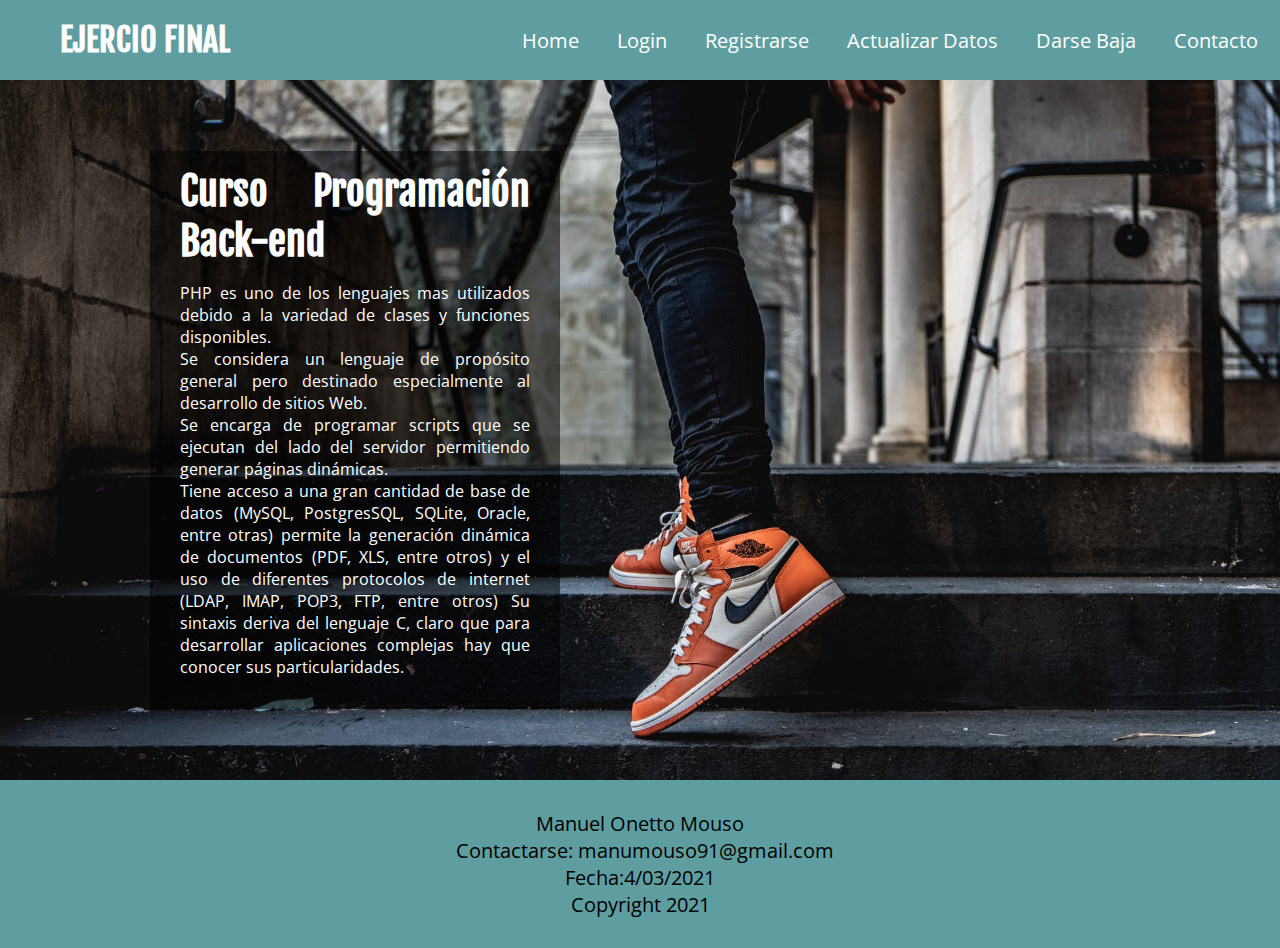
<file: Ejercicio Final/index.html>
<!DOCTYPE html>
<html lang="en">
<head>
    <meta charset="UTF-8">
    <title>Home</title>

    <link href="https://fonts.googleapis.com/css?family=Fjalla+One|Open+Sans+Condensed:300,300i,700&display=swap" rel="stylesheet">
    <link rel="stylesheet" href="estilos.css">
</head>
<body>
    <header>
        <h1>EJERCIO FINAL</h1>
        <nav id="links">
            <a href="index.html" class="efecto_link">Home </a>
            <a href="login.html" class="efecto_link">Login</a>
            <a href="alta.html" class="efecto_link">Registrarse</a>
            <a href="update.html" class="efecto_link">Actualizar Datos</a>
            <a href="baja.html" class="efecto_link">Darse Baja</a>
            <a href="index.html#footer" class="efecto_link">Contacto</a>
        </nav>
    </header>
    <main>
        <section id="banner">
            <div id="text_banner">
                <h2>Curso Programación Back-end</h2>
                <p > PHP es uno de los lenguajes mas utilizados debido a la variedad de clases y funciones
                    disponibles. <br>
                    Se considera un lenguaje de propósito general pero destinado especialmente al desarrollo
                    de sitios Web. <br>
                    
                    Se encarga de programar scripts que se ejecutan del lado del servidor permitiendo generar
                    páginas dinámicas. <br>
                    
                    Tiene acceso a una gran cantidad de base de datos (MySQL, PostgresSQL, SQLite, Oracle,
                    entre otras) permite la generación dinámica de documentos (PDF, XLS, entre otros) y el
                    uso de diferentes protocolos de internet (LDAP, IMAP, POP3, FTP, entre otros)
                    Su sintaxis deriva del lenguaje C, claro que para desarrollar aplicaciones complejas hay que
                    conocer sus particularidades.</p>
            </div>
        </section>

        
    </main>

    <footer>
        <a name="footer"></a>
        <div style="font-size: 20px;">Manuel Onetto Mouso</div>
        <div><a style="color: black;" href="mailto:manumouso91@gmail.com">Contactarse: manumouso91@gmail.com</a> </div>
        <div style="font-size: 20px;">Fecha:4/03/2021</div>
        <div style="font-size: 20px;">Copyright 2021</div>
    </footer>
</body>
</html>
</file>
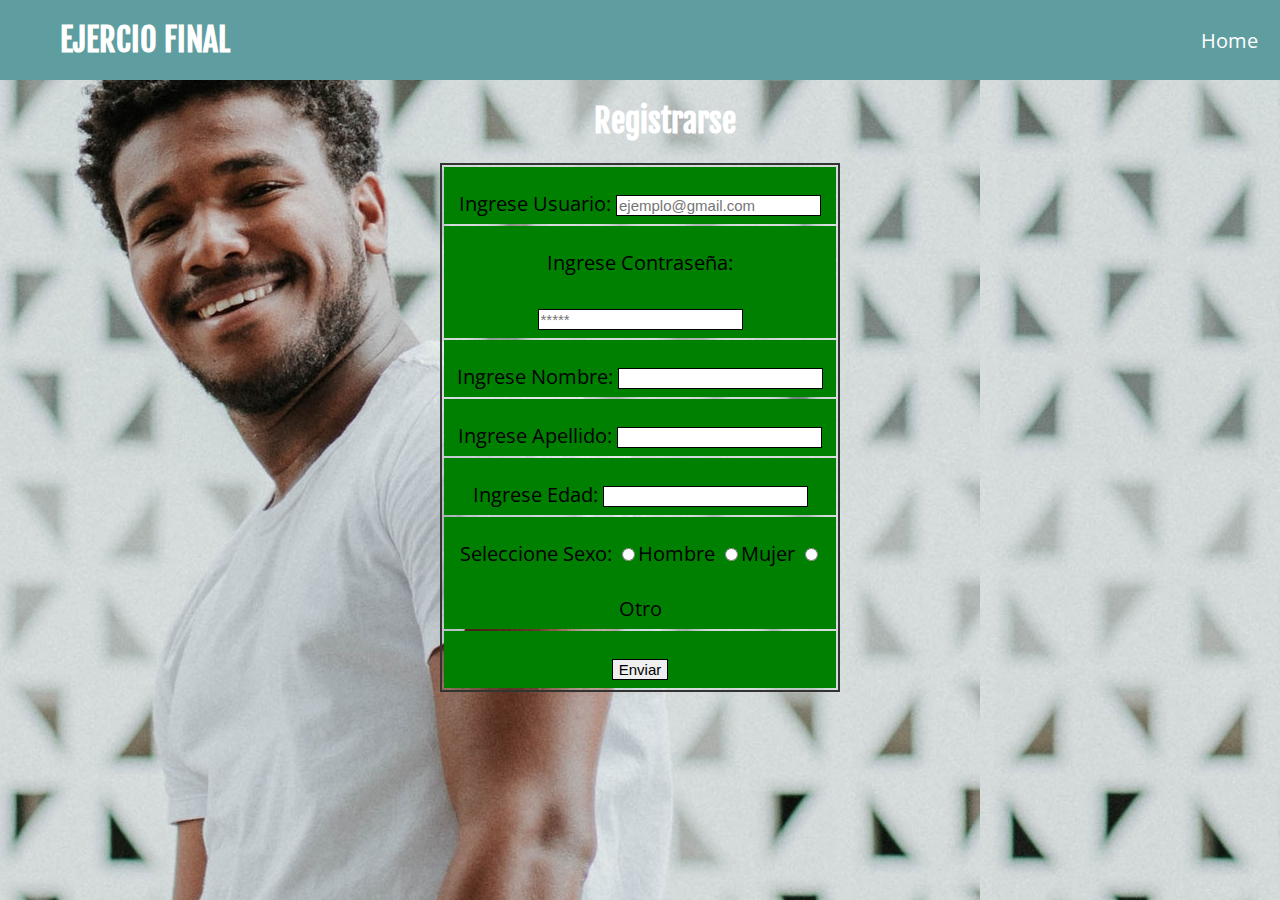
<file: Ejercicio Final/alta.html>
<!DOCTYPE html>
<html lang="es">
    <head><meta http-equiv="Content-Type" content="text/html; charset=UTF-8">
    
        <link href="https://fonts.googleapis.com/css?family=Fjalla+One|Open+Sans+Condensed:300,300i,700&display=swap" rel="stylesheet">
        <link rel="stylesheet" href="estilos.css">
    <title>Alta</title>
    <style>
        table {
            width: 400px;
            border: 2px solid #333;
            text-align: center;
            margin-left: auto;
            margin-right: auto;
        }

        th {
            font-size: 18px;
        }
    
        td{
            background-color: green;
            text-align: center;
            font-size: 40px;
        }
        input{
            border: 0.5px solid black;
            font-size: 15px;
        }
        
    </style>
</head>
<body style="background-image: url(images/imagen_1.jpg);background-position-x: -300px;background-position-y: -300px;">
    <header>
        <h1>EJERCIO FINAL</h1>
        <nav id="links">
            <a href="index.html" class="efecto_link">Home </a>
            
        </nav>
    </header>
    <main >
    
    <h1 style="text-align:center" >Registrarse</h1>
   
    <table >
        <form action="alta.php" method="post">
        <tbody>
        <tr>
           
            <td>
                <label style="font-size: 20px;">
                    Ingrese Usuario: 
                    <input type="email" name="txtUsuario" value="" placeholder="ejemplo@gmail.com">
                </label><br>
            </td>
        </tr>
        <tr>
            <td>
                <label style="font-size: 20px;">
                    Ingrese Contraseña: 
                    <input type="password" name="txtPassword" value="" placeholder="*****">
                </label><br>
            </td>
        </tr>
        <tr>
            <td>
                <label style="font-size: 20px;">
                    Ingrese Nombre: 
                    <input type="text" name="txtNombre" >
                </label><br>
            </td>
        </tr>
        <tr>
            <td>
                <label style="font-size: 20px;">
                    Ingrese Apellido: 
                    <input type="text" name="txtApellido" >
                </label><br>
            </td>
        </tr>
        <tr>
            <td>
                <label style="font-size: 20px;">
                    Ingrese Edad: 
                    <input type="text" name="numEdad" >
                </label><br>
            </td>
        </tr>
        <tr>
            <td>
                <label style="font-size: 20px;">
                    Seleccione Sexo: 
                    <input type="radio" name="radSexo" value="hombre">Hombre</input>
                    <input type="radio" name="radSexo" value="mujer">Mujer</input>
                    <input type="radio" name="radSexo" value="otro">Otro</input>
                </label>
            </td>
        </tr>
        <tr>
            <td>
                <label style="font-size: 25px;">
                    <input type="submit" value="Enviar">
                </label>
            </td>
        </tr>
    </tbody>
</form>
</table>

</main>

</body>
</html>
</file>
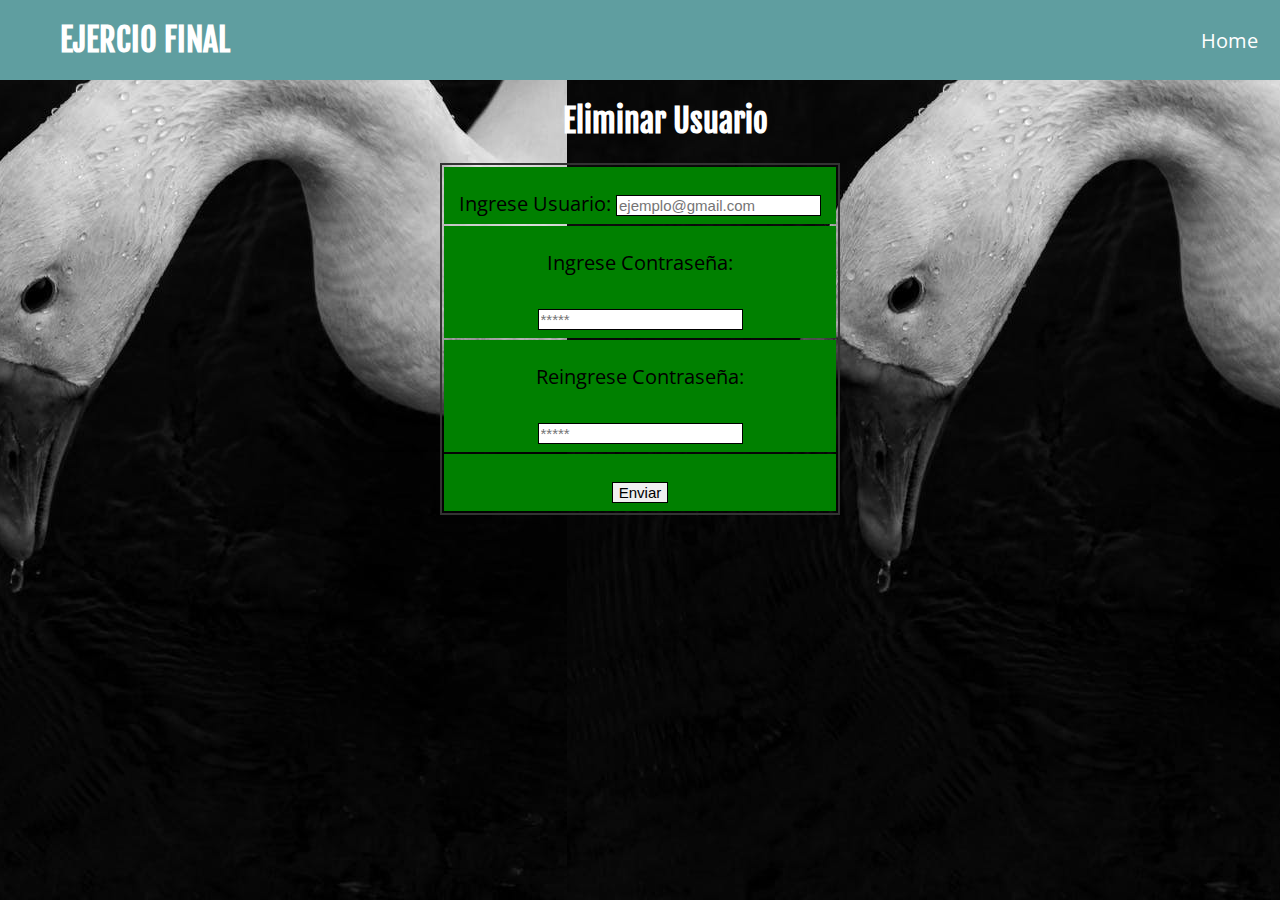
<file: Ejercicio Final/baja.html>
<!DOCTYPE html>
<html lang="es">
    <head><meta http-equiv="Content-Type" content="text/html; charset=UTF-8">
    
        <link href="https://fonts.googleapis.com/css?family=Fjalla+One|Open+Sans+Condensed:300,300i,700&display=swap" rel="stylesheet">
        <link rel="stylesheet" href="estilos.css">
    <title>Alta</title>
    <style>
        table {
            width: 400px;
            border: 2px solid #333;
            text-align: center;
            margin-left: auto;
            margin-right: auto;
        }

        th {
            font-size: 18px;
        }
    
        td{
            background-color: green;
            text-align: center;
            font-size: 40px;
        }
        input{
            border: 0.5px solid black;
            font-size: 15px;
        }
        
    </style>
</head>
<body style="background-image: url(images/imagen_4.jpeg);background-position-x: -300px;background-position-y: -300px;">
    <header>
        <h1>EJERCIO FINAL</h1>
        <nav id="links">
            <a href="index.html" class="efecto_link">Home </a>
            
        </nav>
    </header>
    <main >
    
    <h1 style="text-align:center" >Eliminar Usuario</h1>
   
    <table >
        <form action="baja.php" method="post">
        <tbody>
        <tr>
         
            <td>
                <label style="font-size: 20px;">
                    Ingrese Usuario: 
                    <input type="email" name="txtUsuario" value="" placeholder="ejemplo@gmail.com">
                </label><br>
            </td>
        </tr>
        <tr>
            <td>
                <label style="font-size: 20px;">
                    Ingrese Contraseña: 
                    <input type="password" name="txtPassword" value="" placeholder="*****">
                </label><br>
            </td>
        </tr>
        <tr>
            <td>
                <label style="font-size: 20px;">
                    Reingrese Contraseña:
                    <input type="password" name="txtPassword2" value="" placeholder="*****">
                </label>
            </td>
        </tr>
        <tr>
            <td>
                <label style="font-size: 25px;">
                    <input type="submit" value="Enviar">
                </label>
            </td>
        </tr>
    </tbody>
</form>
</table>

</main>

</body></html>
</file>
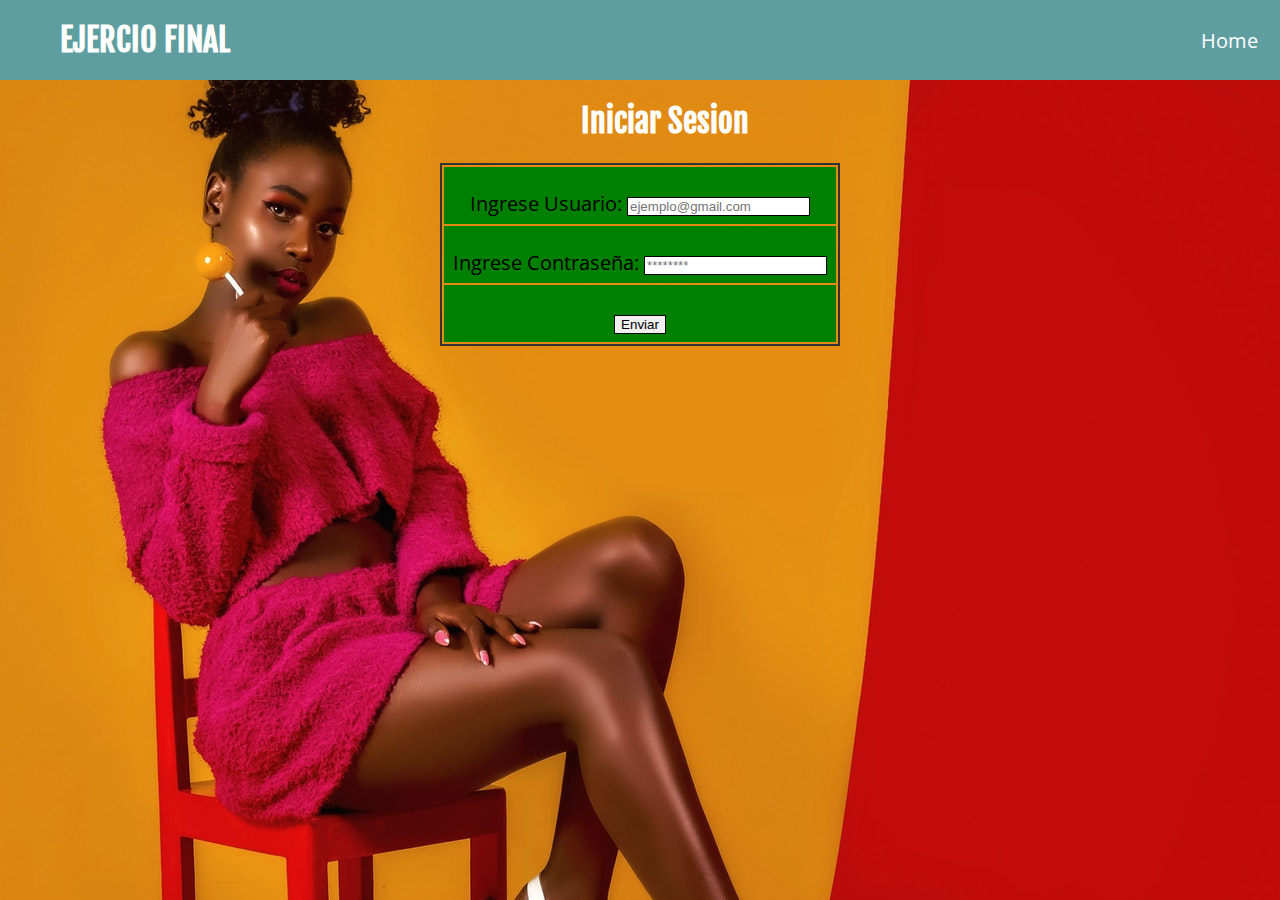
<file: Ejercicio Final/login.html>
<!DOCTYPE html>
<html lang="es">
    <head><meta http-equiv="Content-Type" content="text/html; charset=UTF-8">
    
        <link href="https://fonts.googleapis.com/css?family=Fjalla+One|Open+Sans+Condensed:300,300i,700&display=swap" rel="stylesheet">
        <link rel="stylesheet" href="estilos.css">
    <title>Login</title>
    <style>
        table {
            width: 400px;
            border: 2px solid #333;
            text-align: center;
            margin-left: auto;
            margin-right: auto;
        }

        th {
            font-size: 18px;
        }
    
        td{
            background-color: green;
            text-align: center;
            font-size: 40px;
        }
        input{
            border: 0.5px solid black;
        }
    </style>
</head>
<body style="background-image: url(images/imagen_2.jpg);">
    <header>
        <h1>EJERCIO FINAL</h1>
        <nav id="links">
            <a href="index.html" class="efecto_link">Home </a>
            
        </nav>
    </header>
    <main >
    
    <h1 style="text-align:center" >Iniciar Sesion</h1>
    
        <table >
            <form action="login.php" method="POST">
            
        <tr>
            
            <td>
                <label style="font-size: 20px;">
                    Ingrese Usuario: 
                    <input type="text" name="txtUsuario" value="" placeholder="ejemplo@gmail.com">
                </label><br>
            </td>
        </tr>
        <tr>
            <td>
                <label style="font-size: 20px;">
                    Ingrese Contraseña: 
                    <input type="text" name="txtPassword" value="" placeholder="********">
                </label>
            </td>
        </tr>
        <tr>
            <td>
                <label style="font-size: 25px;">
                    <input type="submit" value="Enviar">
                </label>
            </td>
        </tr>
         
        </tbody>
    </form>
        </table>

</main>

</body></html>
</file>
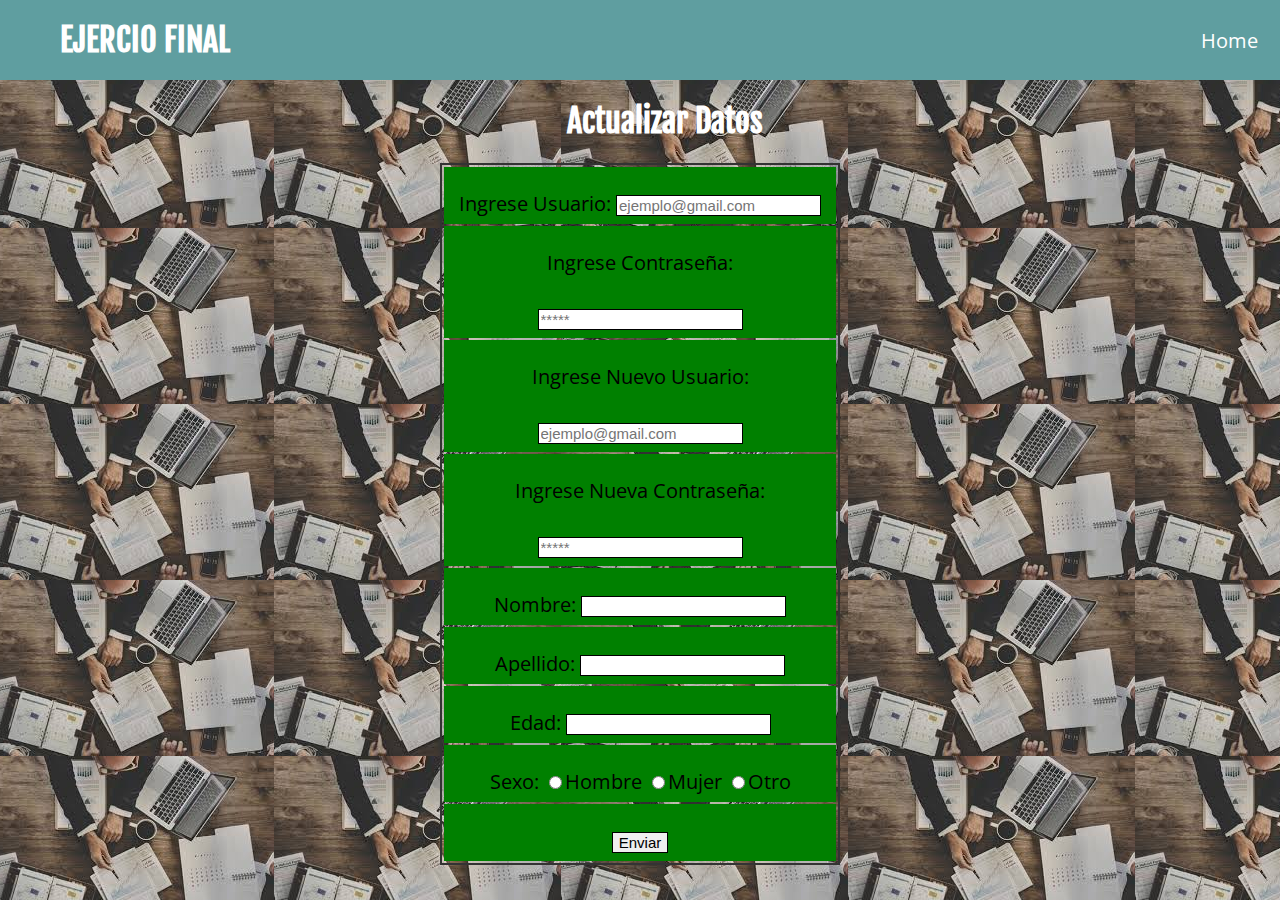
<file: Ejercicio Final/update.html>
<!DOCTYPE html>
<html lang="es">
    <head><meta http-equiv="Content-Type" content="text/html; charset=UTF-8">
    
        <link href="https://fonts.googleapis.com/css?family=Fjalla+One|Open+Sans+Condensed:300,300i,700&display=swap" rel="stylesheet">
        <link rel="stylesheet" href="estilos.css">
    <title>Update</title>
    <style>
        table {
            width: 400px;
            border: 2px solid #333;
            text-align: center;
            margin-left: auto;
            margin-right: auto;
        }

        th {
            font-size: 18px;
        }
    
        td{
            background-color: green;
            text-align: center;
            font-size: 40px;
        }
        input{
            border: 0.5px solid black;
            font-size: 15px;
        }
        
    </style>
</head>
<body style="background-image: url(images/imagen_6.jpg);background-position-x: -300px;background-position-y: -300px;">
    <header>
        <h1>EJERCIO FINAL</h1>
        <nav id="links">
            <a href="index.html" class="efecto_link">Home </a>
            
        </nav>
    </header>
    <main >
    
    <h1 style="text-align:center" >Actualizar Datos</h1>
   
    <table >
        <form action="update.php" method="post">
        <tbody>
            <tr>
                <td>
                    <label style="font-size: 20px;">
                        Ingrese Usuario: 
                        <input type="email" name="txtUsuarioAnterior" value="" placeholder="ejemplo@gmail.com">
                    </label><br>
                </td>
            </tr>
            <tr>
                <td>
                    <label style="font-size: 20px;">
                        Ingrese Contraseña: 
                        <input type="password" name="txtPasswordAnterior" value="" placeholder="*****">
                    </label><br>
                </td>
            </tr>
        <tr>
           
            <td>
                <label style="font-size: 20px;">
                    Ingrese Nuevo Usuario: 
                    <input type="email" name="txtUsuario" value="" placeholder="ejemplo@gmail.com">
                </label><br>
            </td>
        </tr>
        <tr>
            <td>
                <label style="font-size: 20px;">
                    Ingrese Nueva Contraseña: 
                    <input type="password" name="txtPassword" value="" placeholder="*****">
                </label><br>
            </td>
        </tr>
        <tr>
            <td>
                <label style="font-size: 20px;">
                     Nombre: 
                    <input type="text" name="txtNombre" >
                </label><br>
            </td>
        </tr>
        <tr>
            <td>
                <label style="font-size: 20px;">
                     Apellido: 
                    <input type="text" name="txtApellido" >
                </label><br>
            </td>
        </tr>
        <tr>
            <td>
                <label style="font-size: 20px;">
                     Edad: 
                    <input type="text" name="numEdad" >
                </label><br>
            </td>
        </tr>
        <tr>
            <td>
                <label style="font-size: 20px;">
                     Sexo: 
                    <input type="radio" name="radSexo" value="hombre">Hombre</input>
                    <input type="radio" name="radSexo" value="mujer">Mujer</input>
                    <input type="radio" name="radSexo" value="otro">Otro</input>
                </label>
            </td>
        </tr>
        <tr>
            <td>
                <label style="font-size: 25px;">
                    <input type="submit" value="Enviar">
                </label>
            </td>
        </tr>
    </tbody>
</form>
</table>

</main>

</body>
</html>
</file>
<file: Ejercicio Final/estilos.css>
/* https://flexbox.help/ */

body {
    margin: 0;
    background-color: floralwhite;
    font-family: 'Open Sans Condensed', sans-serif;
}

header {
    display: flex;
    justify-content: space-between;
    align-items: center;
    padding: 0 10px;
    height: 80px;
    background-color: cadetblue;
}

h1{
    font-family: 'Fjalla One', sans-serif;
    color: white;
    margin-left: 50px;
}

h2,h3,h4,h5,h6{
    font-family: 'Fjalla One', sans-serif;
}

a {
    text-decoration: none;
    margin-left: 10px;
    font-size: 20px;
    text-decoration: none;
    color: white;
}

section {
    display: flex;
    justify-content: center;
    align-items: center;
    height: 400px;
    background-color: cadetblue;
}

footer{
    display: flex;
    flex-direction: column;
    background-color: cadetblue;
    text-align: center;
    padding: 30px;
}

#central {
    display: flex;
}

#nosotros{
    background-color: white;
}

#section_superior{
    background-color: white;
}

/*
Selector Múltiple : 

selector  , selector [,selectores] {}
*/
.izq , .der {
    height: 100px;
    width: 100px;
    background-color: wheat;
}

.arriba {
    width: 230px;
    height: 120px;
    background-color: aquamarine;
    margin-bottom: 15px;
}

.izq {
    margin-right: 15px;
}

.der {
    margin-left: 15px;
}

.abajo {
    display: flex;
    margin-top: 15px;
}

/* 
.der {
    height: 100px;
    width: 100px;
    background-color: antiquewhite;
} 
*/

#izq {
    margin-right: 30px;
}

#der {
    margin-left: 30px;
}

#nosotros_central {
    display: flex;
    width: 700px;
    justify-content: space-between;
}

.iconos_red {
    width: 50px;
    height: 50px;
    background-color: lightblue;
    /*  border : 2px solid white; */
    /* 
    border-width: 2px;
    border-style: solid;
    border-color: green; 
    */
    border-radius: 3px;
    margin: 0 5px;
}

.iconos {
    display: flex;
    justify-content: space-around;
    margin: 10px 0;
}

.overlay{
    background-color: rgba(0,0,0,0.5);
    width: 200px;
    height: 200px;
    position: absolute; 
}

.imagen {
    overflow: hidden;
    width: 200px;
    height: 200px;
    border-radius: 50%;
    position: relative; /*para que el overlay pueda ser absoluto*/
}

.imagen:hover .overlay{
    background-color: transparent;
}

/* h2::before{
    content: "";
    width: 50px;
    height: 50px;
    background-color: red;
    display: block;
}

h2:after{
    content: "";
    width: 50px;
    height: 50px;
    background-color: red;
    display: block;
} */

/*
PSEUDO-CLASES : Es un selector adicion que se agrega a un selector normal con prefijo : (dos puntos) y nos permite ponerle reglas a elementos internos de una etiqueta(PSEUDO-ELEMENTOS) o estados(PSEUDO-CLASES)

SELECTOR DE CURSOS ENCIMA :
selector : hover{}

SELECTOR DE ANTES Y DESPUES : necesito indicarle siempre el content, es decir, el contenido.  Si no tiene contenido, tiene que tener si o si un display!!!!

selector : before{}
selector : after{}


SELECTOR DE POSICION :    
selector:nth-child(N) 

*/

/*Selector de JERARQUIA:

padre hijo {} : Para todos los elementos hijos que esten en alguna poscion adentro de un elemento padre.
body div {}


padre > hijo : Para todos los elementos hijos directos de un elemento padre. 
body > div {}

Para todos los elemento con clase .nosotros_columna, solo el primero de los hermanos cuyo elemento hijo tenga la clase .imagen.

*/

/* .imagen:nth-child(1) {
    /*background-image : sirve para poner una imagen de fondo o usar gradientes de colores
    background-image: url(imagen_1.jpg);
    background-size: cover;
} */

.imagen{
    background-size: cover;
} /*hicimos que todos los.imagen tengan una misma regla con el selector .imagen*/

.nosotros_columna:nth-child(1) .imagen{
    background-image: url(images/imagen_1.jpg);
}
.nosotros_columna:nth-child(2) .imagen{
    background-image: url(images/imagen_2.jpg);
    background-position: left;
    background-repeat: no-repeat;

}
.nosotros_columna:nth-child(3) .imagen{
    background-image: url(images/imagen_3.jpg);
    background-position: center;

}


.nosotros_columna {
    display: flex;
    flex-direction: column;
    align-items: center;
    width: 210px;
}


/*https://material.io/design/*/

/*
background-position : nos sirve para determinar la posision de arranque de imagen. Pueden ser coordenadas en X o Yo palabras resevadas como 
laterales : top - botton - center - left - right 

background-repeat : Nos sirve para determinar como vamos a repetor la imagen en su elemento. 

*/

.iconos .iconos_red:nth-child(1){
    background-image: url(images/social.png);
    background-position: 237px 152px;
}
.iconos .iconos_red:nth-child(2){
    background-image: url(images/social.png);
    background-position: -15px 152px;
}
.iconos .iconos_red:nth-child(3){
    background-image: url(images/social.png);
    background-position: 655px 152px;
}

.p_iconos{
    text-align: center;
    color: #333333; /*formaa hexadecimal de establecer el color*/
}


/*
COLORES : 

- predeterminados : blue - read - green
- hexadecimales : #xyxyxy #xxx
- rgb / rgba : rgb(0-255,0-255,0-255) 
               rgba(0-255,0-255,0-255,0-1)
- hsl / hsla : hsl() hsla()
*/

#text_banner{
    display: flex;
    flex-direction: column;
    width: 350px;
    text-align: justify;
    color: white;
    background-color: rgba(0, 0, 0, 0.527);
    padding:  15px 30px;   
    margin-left: 150px; 
}

#banner{
    display: flex;
    justify-content: space-between;
}

#banner:nth-child(1){
    background-image: url(images/banner_dos.jpeg);
    height: 700px;
    background-size: cover;
    background-position: bottom;
}

#banner h2 {
    font-size: 40px;
    margin-top: 0;
    margin-bottom: 0;
}

/*
POSICION Y MOVIMIENTO

position : static(default) - relative - absolute - fixed

left : cords desde la izquierda
right : cords desde ña derecha
top : cords desde arriba
bottom : cords desde abajo
z-index : Indice de capa en el eje z

ninguna de las reglas aplica si la position es static. 

- relative: 
  p{
    position: relative;
    left: 20px;
    }  

- absolute: se mueve por la pagina dsde la posicion absoluta evaluando su padre, sino seguira 
subiendo hasta que algo sea relativo o hasta llegar al body. 

- fixed: igual que un absoluto pero queda fijo en la pagina, sigue con el scroll.
*/


/*pasos para actividad en los links 
1) Ponerle un before y after a todos los links
2) su contenido es "[" o "]"
3) Su color inicial es transparente
4) Cuando le pongo el cursos encima su color final es blanco

*/

.efecto_link:before{
    content: "[ ";
    color: transparent;
}
.efecto_link:after{
    content: " ]";
    color: transparent;
}

.efecto_link:hover:after {
    color: white;
}
.efecto_link:hover:before {
    color: white;
}
</file>
